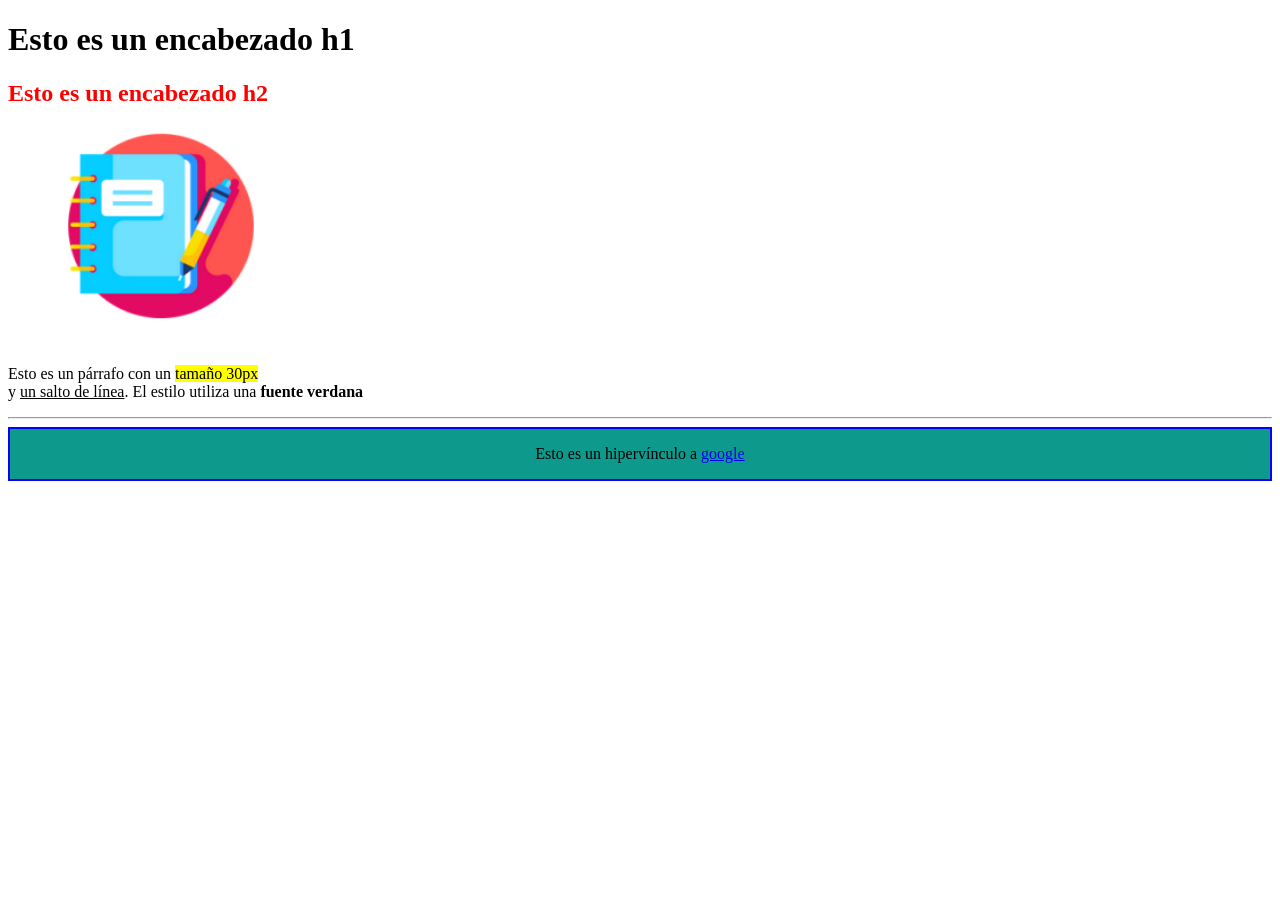
<file: Ej_1/index.html>
<!DOCTYPE html>
<html lang="es">

<head>
	<meta charset="UTF-8">
	<title>Web Ejemplo</title>
	<link rel="stylesheet" href="CSS\estilo_ej_1.css">
</head>

<body>
	<header>
		<h1>Esto es un encabezado h1</h1>
		<h2 style="color: red;">Esto es un encabezado h2</h2>
	</header>
	<main>
		<img src="img\ejercicio1.png" width="300px" height="200px">
		<p>
			<br class="text">Esto es un párrafo con un <mark>tamaño 30px</mark>
			<br>y <span style="text-decoration: underline;">un salto de línea</span>. El estilo utiliza una
			<strong>fuente verdana</strong></br>
		</p>
		<hr />
	</main>
	<footer class="footer">
		<p>Esto es un hipervínculo a <a href="https://www.google.com">google</a>
	</footer>
</body>

</html>
</file>
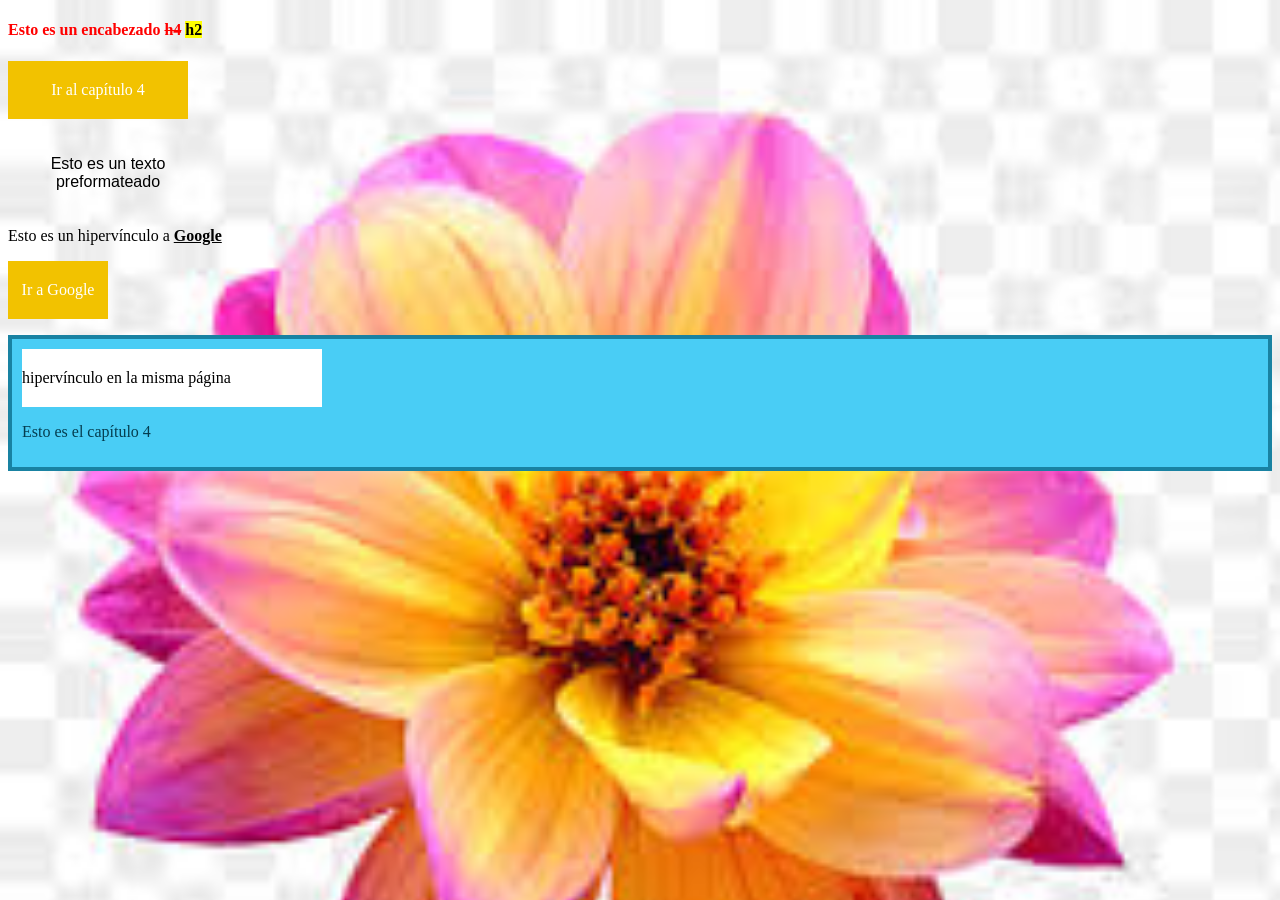
<file: Ej_2/EJERCICIO2_TAREA1.html>
<!DOCTYPE html>
<html lang="es">

<head>
	<meta charset="UTF-8">
	<title>Web Ejemplo</title>


	<link rel="stylesheet" href="CSS\estilo_ej_2.css" />
</head>


<body>
	<header>
		<h4 style="color: red;" text-align="center">Esto es un encabezado <s>h4</s> <mark>h2</mark></h4>
	</header>
	<main>
		<div class="cuadro">Ir al capítulo 4</div>
		<p class="text">Esto es un texto preformateado</p>
		<p>Esto es un hipervínculo a <strong><a href="https://www.google.com">Google</a></strong><div class="google">Ir a Google</div></p> 
	</main>
	<footer class="footer">
		<div class="text2">hipervínculo en la misma página</div>
		<p  class="textfooter">Esto es el capítulo 4</p>
	</footer>
</body>

</html>
</file>
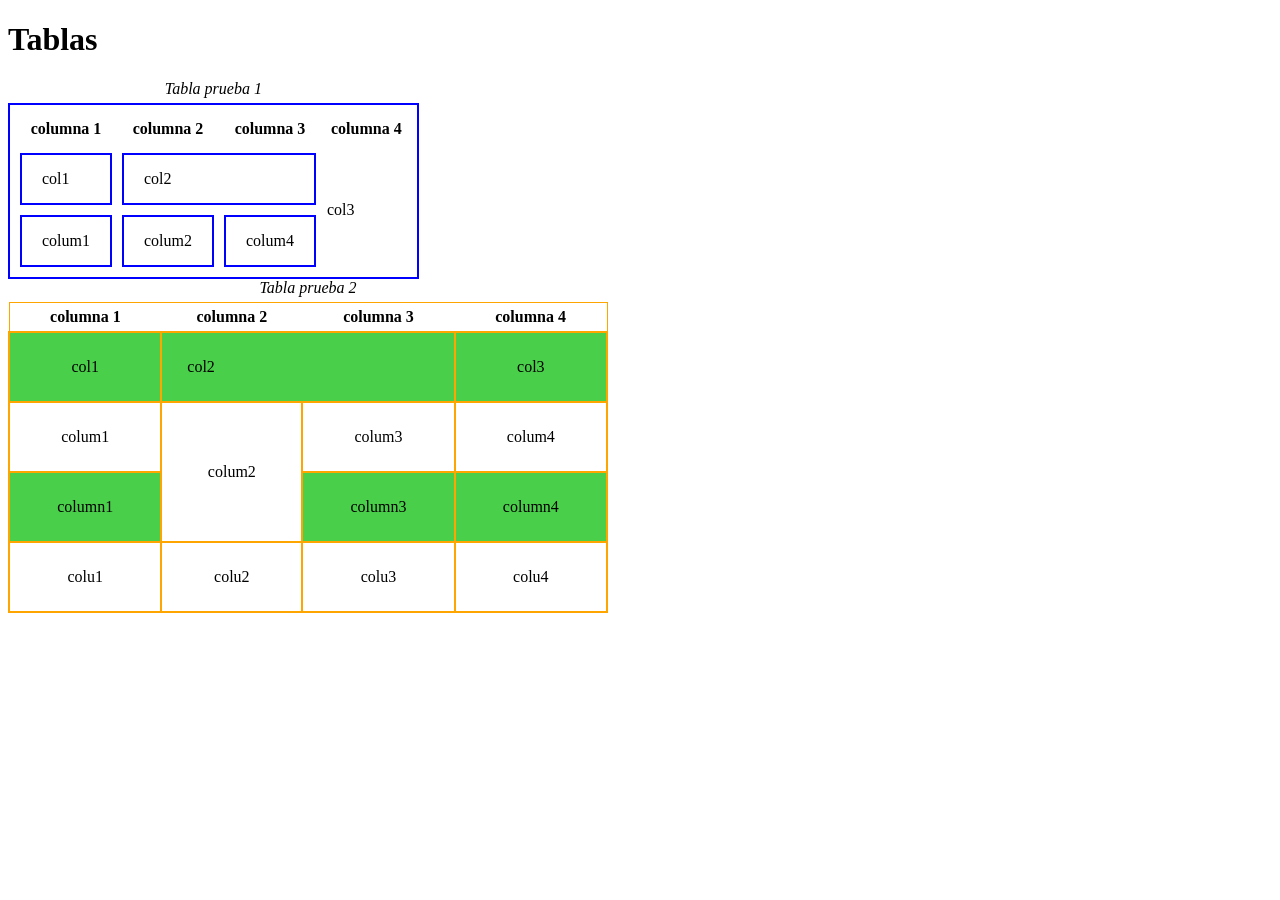
<file: Ej_3/Ej3.html>
<!DOCTYPE html>
<html lang="es">

<head>
    <meta charset="UTF-8">
    <meta name="viewport" content="width=device-width, initial-scale=1.0">
    <title>Mi Página Web</title>
    <link rel="stylesheet" href="CSS\estilo.css">
</head>

<body>
    <header>
        <h1>Tablas</h1>
    </header>

    <main>
        <table class="tabla1">
            <caption>Tabla prueba 1</caption>
            <thead>
                <tr>
                    <th>columna 1</th>
                    <th>columna 2</th>
                    <th>columna 3</th>
                    <th>columna 4</th>
                </tr>
            </thead>
            <tbody>
                <tr>
                    <td class="borde1">col1</td>
                    <td class="borde1" colspan="2" align="left">col2</td>
                    <td rowspan="2">col3</td>
                </tr>
                <tr>
                    <td class="borde1">colum1</td>
                    <td class="borde1">colum2</td>
                    <td class="borde1">colum4</td>
                </tr>
            </tbody>
        </table>

        <table class="tabla2">
            <caption>Tabla prueba 2</caption>
            <thead>
                <tr>
                    <th>columna 1</th>
                    <th>columna 2</th>
                    <th>columna 3</th>
                    <th>columna 4</th>
                </tr>
            </thead>
            <tbody>
                <tr class="par">
                    <td class="borde2">col1</td>
                    <td class="borde2" colspan="2" align="left">col2</td>
                    <td class="borde2">col3</td>
                </tr>
                <tr>
                    <td class="borde2">colum1</td>
                    <td class="borde2" rowspan="2">colum2</td>
                    <td class="borde2">colum3</td>
                    <td class="borde2">colum4</td>
                </tr>
                <tr class="par">
                    <td class="borde2">column1</td>
                    <td class="borde2">column3</td>
                    <td class="borde2">column4</td>
                </tr>
                <tr>
                    <td class="borde2">colu1</td>
                    <td class="borde2">colu2</td>
                    <td class="borde2">colu3</td>
                    <td class="borde2">colu4</td>
                </tr>
            </tbody>
        </table>
    </main>

    <footer>

    </footer>
</body>
</file>
